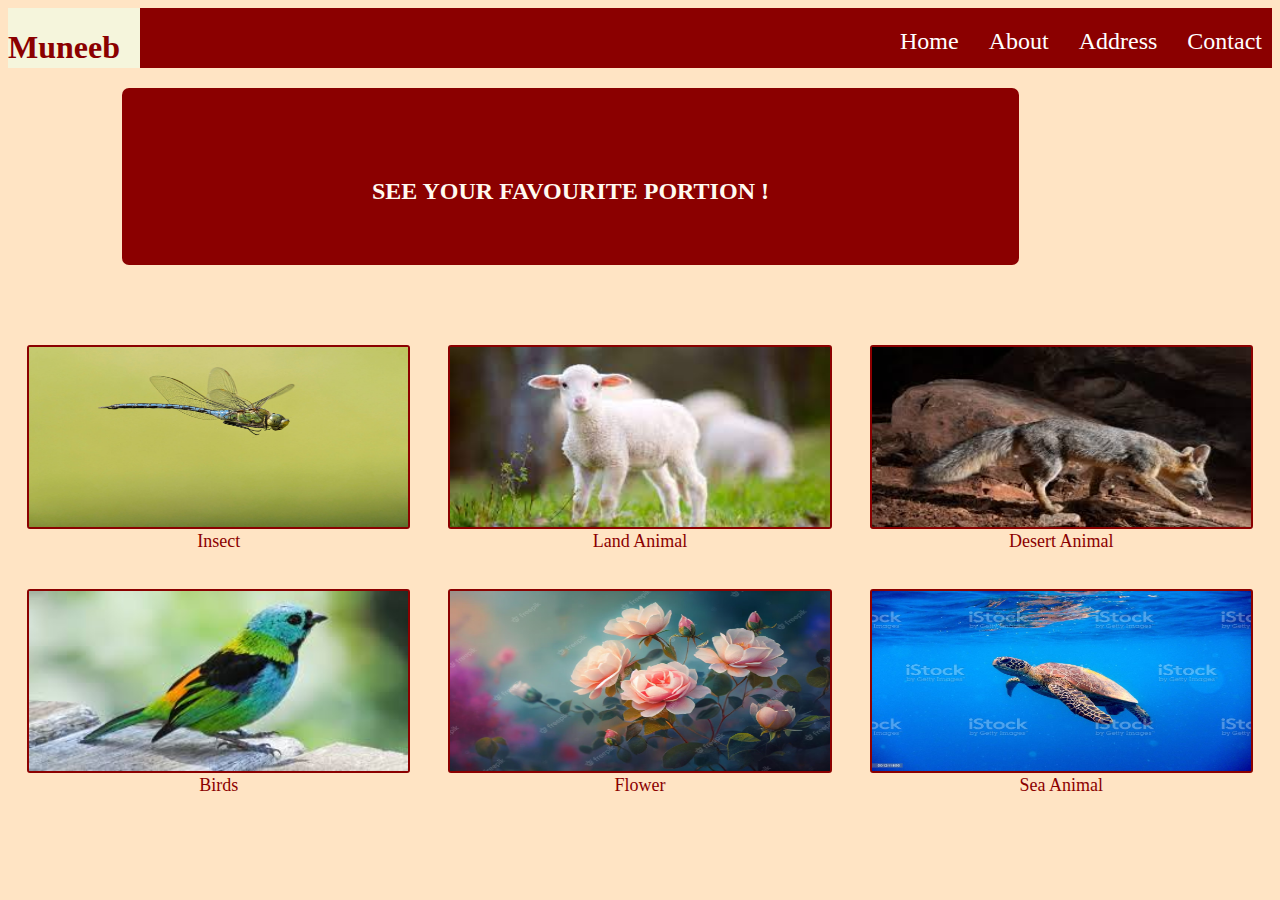
<file: Simple webpages/Animal portion/Index.html>
<!DOCTYPE html>
<html lang="en">
<head>
    <meta charset="UTF-8">
    <meta name="viewport" content="width=device-width, initial-scale=1.0">
    <title>Professional web</title>
    <link rel="stylesheet" href="./Index.css">
</head>
<body>

 <div id="navbar">
        
        <div id="nav_heading">
            <h1 >Muneeb</h1>
        </div>

    <nav class="nav_menu">

        <a href="#">Home</a>
        <a href="#">About</a>
        <a href="#">Address</a>
        <a href="#">Contact </a>

    </nav> 
 </div>   

<h2 id="images_heading">SEE YOUR FAVOURITE PORTION  !</h2>
    <div id="images_folder">
        <div class="image"><img src="./insect.jpg" ><a href="https://www.britannica.com/animal/insect" target="_blank">Insect</a></div>
        <div class="image"><img src="./animal.jpg" ><a href="https://www.google.com/imgres?imgurl=https%3A%2F%2Fcdn1.byjus.com%2Fwp-content%2Fuploads%2F2022%2F08%2FAnimals-Names-Explore-List-of-100-Names-in-English.png&tbnid=34xPyEAi0gwDaM&vet=12ahUKEwiluZW9tq6BAxXFmycCHcTgBacQMygAegQIARB0..i&imgrefurl=https%3A%2F%2Fbyjus.com%2Fenglish%2Fanimals-name%2F&docid=n1WkU10FRJcjlM&w=750&h=950&itg=1&q=animal&ved=2ahUKEwiluZW9tq6BAxXFmycCHcTgBacQMygAegQIARB0" target="_blank">Land Animal</a></div>
        <div class="image"><img src="./desert.jpg" ><a href="https://www.google.com/url?sa=i&url=https%3A%2F%2F7esl.com%2Fdesert-animals%2F&psig=AOvVaw3NoIRyuvlVT_Ga8rR1qx00&ust=1694929538534000&source=images&cd=vfe&opi=89978449&ved=0CBAQjRxqFwoTCKCb8dm2roEDFQAAAAAdAAAAABAE" target="_blank">Desert Animal</a></div>
        <div class="image"><img src="./birds.jpg" ><a href="https://www.google.com/imgres?imgurl=https%3A%2F%2Fmdc.mo.gov%2Fsites%2Fdefault%2Ffiles%2Fstyles%2Fcarousel%2Fpublic%2Fmdcd7%2Fmedia%2Fimages%2F2014%2F03%2Fpa2-04-2014.jpg%3Fh%3Ded80be45%26itok%3DROS0jacl&tbnid=f1dC3IdtHl6luM&vet=12ahUKEwjN-43ntq6BAxXgnCcCHVtzDjAQMygCegQIARB4..i&imgrefurl=https%3A%2F%2Fmdc.mo.gov%2Fwildlife%2Fbirds-7%2Fwhy-should-we-care-about-birds&docid=7DnWCIL3jLg1fM&w=1120&h=500&q=birds&ved=2ahUKEwjN-43ntq6BAxXgnCcCHVtzDjAQMygCegQIARB4" target="_blank">Birds</a></div>
        <div class="image"><img src="./flower.avif" ><a href="https://www.google.com/imgres?imgurl=https%3A%2F%2Fupload.wikimedia.org%2Fwikipedia%2Fcommons%2Fthumb%2Fa%2Fa5%2FFlower_poster_2.jpg%2F640px-Flower_poster_2.jpg&tbnid=hnfsUXrVjhKf4M&vet=12ahUKEwju7fX4tq6BAxVPUqQEHWKIChUQMygCegQIARB4..i&imgrefurl=https%3A%2F%2Fen.wikipedia.org%2Fwiki%2FFlower&docid=MqJ0o7Xjxwc15M&w=640&h=851&q=flower&ved=2ahUKEwju7fX4tq6BAxVPUqQEHWKIChUQMygCegQIARB4" target="_blank">Flower</a></div>
        <div class="image"><img src="./sea.jpg" ><a href="https://www.google.com/imgres?imgurl=https%3A%2F%2Fi0.wp.com%2Fonlymyenglish.com%2Fwp-content%2Fuploads%2F2020%2F11%2FSea-animals-Name-min.png%3Fresize%3D707%252C1000%26ssl%3D1&tbnid=UHn8c4Qo5tDP8M&vet=12ahUKEwj5tvqEt66BAxUtnCcCHSRzBc8QMygCegQIARB4..i&imgrefurl=https%3A%2F%2Fonlymyenglish.com%2Fsea-ocean-water-animals-name%2F&docid=BtEIiGi1xLKjXM&w=707&h=1000&itg=1&q=sea%20animals&ved=2ahUKEwj5tvqEt66BAxUtnCcCHSRzBc8QMygCegQIARB4" target="_blank">Sea Animal</a></div>
    </div>
</body>
</file>
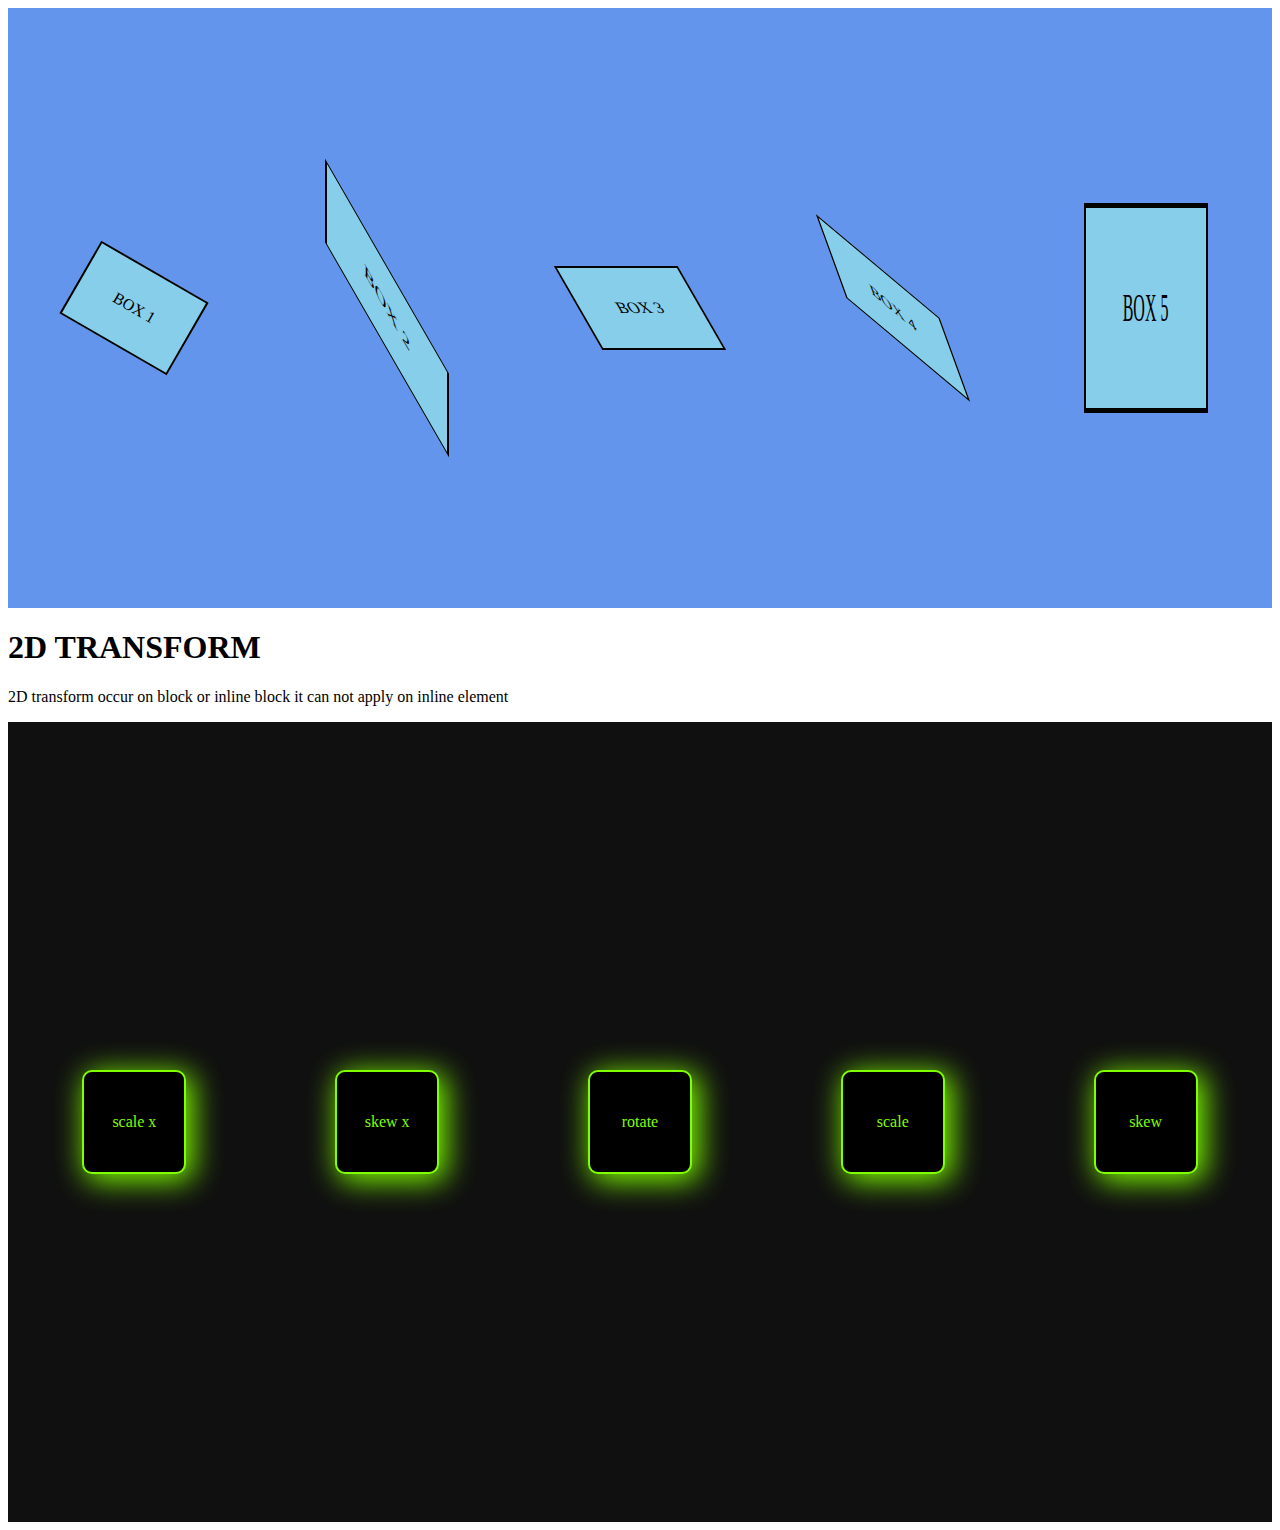
<file: 2D Annimatoin/2d.html>
<!DOCTYPE html>
<html lang="en">
<head>
    <meta charset="UTF-8">
    <meta name="viewport" content="width=device-width, initial-scale=1.0">
    <title>Document</title>
    <link rel="stylesheet" href="./2d.css">
</head>
<body>
     <div class="box">
    <div id="box1">BOX 1</div>
    <div id="box2">BOX 2</div>
    <div id="box3">BOX 3</div>
    <div id="box4">BOX 4</div>
    <div id="box5">BOX 5</div>
     </div>
     <h1>2D TRANSFORM</h1>
<p>2D transform occur on block or inline block it can not apply on inline element </p>
<div class="trans">
    <div id="box6">scale x</div>
    <div id="box7">skew x</div>
    <div id="box8">rotate</div>
    <div id="box9">scale</div>
    <div id="box10">skew</div>
</div>

</body>
</html>
</file>
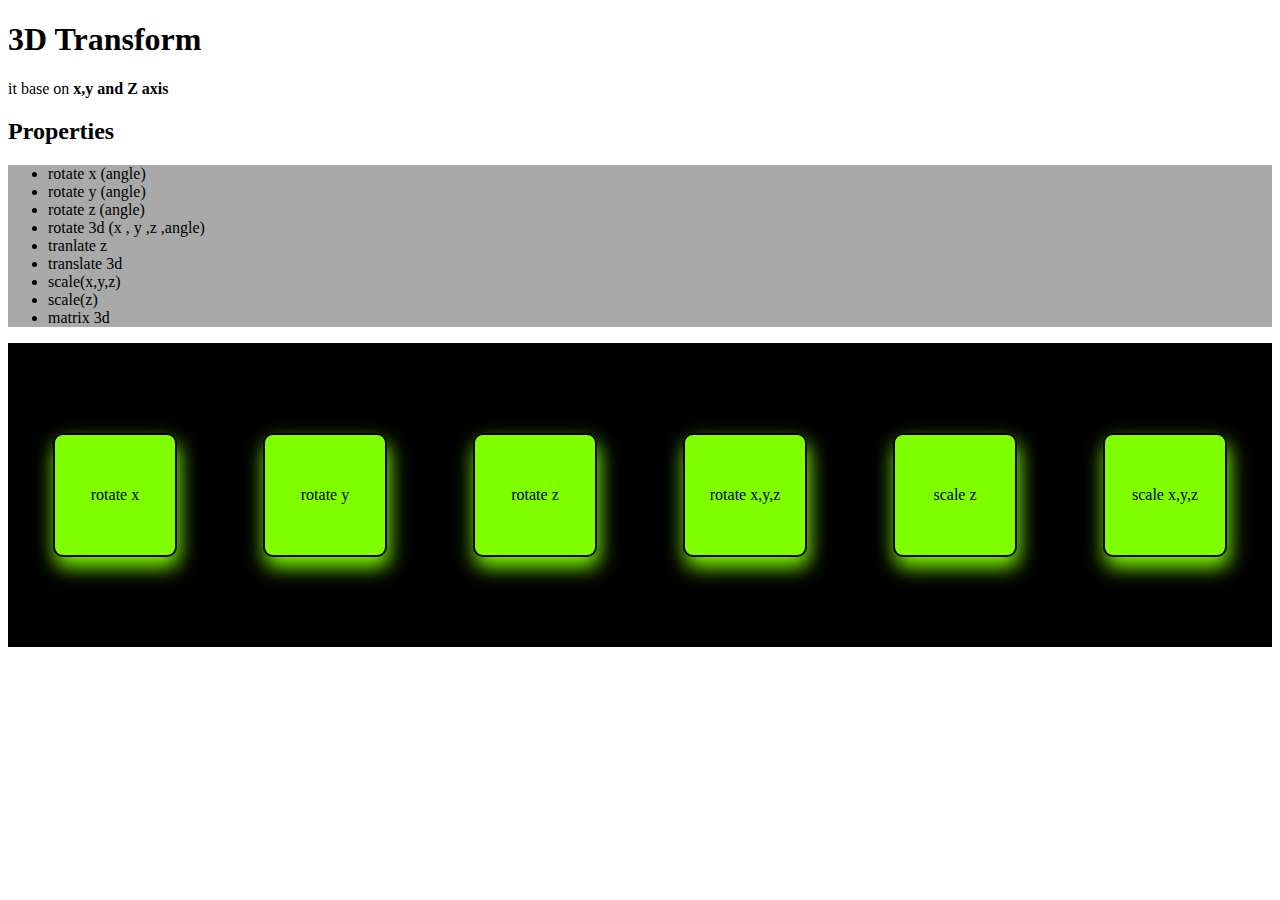
<file: 3D Annimatoin/3d.html>
<!DOCTYPE html>
<html lang="en">
<head>
    <meta charset="UTF-8">
    <meta name="viewport" content="width=device-width, initial-scale=1.0">
    <title>3d transform</title>
    <link rel="stylesheet" href="./3d.css">
</head>
<body>
    <h1>3D Transform</h1>
    <p>it base on <b>x,y and Z axis </b> </p>
    <h2>Properties</h2>
    <p><ul>
        <li>rotate x (angle)</li>
        <li>rotate y (angle)</li>
        <li>rotate z (angle)</li>
        <li>rotate 3d (x , y ,z ,angle)</li>
        <li>tranlate z</li>
        <li>translate 3d</li>
        <li>scale(x,y,z)</li>
        <li>scale(z)</li>
        <li>matrix 3d</li>
    </ul></p>
    
        <div class="bigbox">
            <div id="box1">rotate x</div>
            <div id="box2">rotate y</div>
            <div id="box3">rotate z</div>
            <div id="box4">rotate x,y,z</div>
            <div id="box5">scale z </div>
            <div id="box6">scale x,y,z</div>
            
        </div>
    
</body>
</html>
</file>
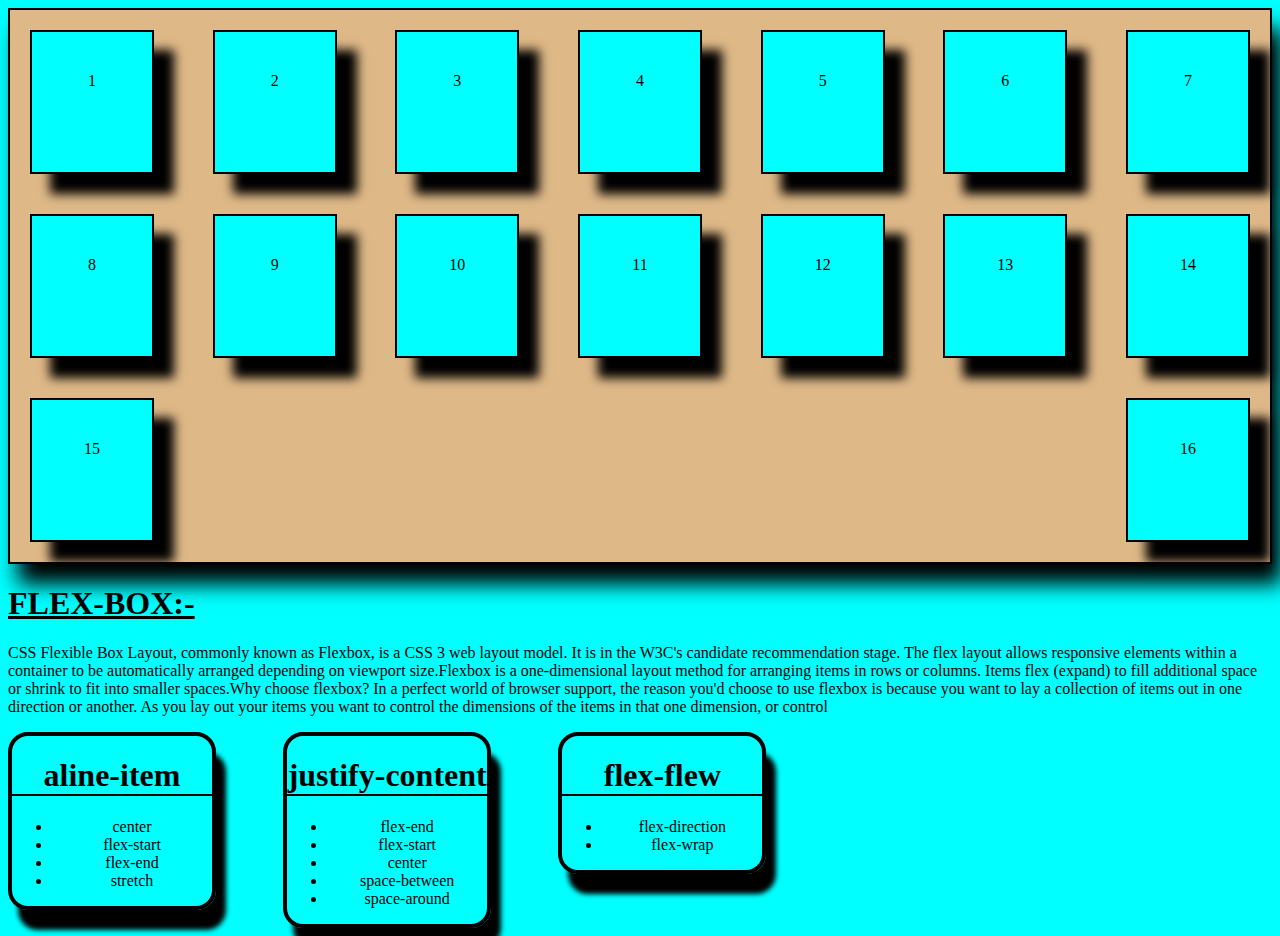
<file: Flex Box/FlexBox.html>
<!DOCTYPE html>
<html lang="en">
<head>
    <meta charset="UTF-8">
    <meta name="viewport" content="width=device-width, initial-scale=1.0">
    <title>Document</title>
    <link rel="stylesheet" href="./flexboxstyles.css">
</head>
<body>
   
    <div class="bigbox">
<div class="smallbox">1</div>
<div class="smallbox">2</div> 
<div class="smallbox">3</div> 
<div class="smallbox">4</div> 
<div class="smallbox">5</div> 
<div class="smallbox">6</div> 
<div class="smallbox">7</div> 
<div class="smallbox">8</div> 
<div class="smallbox">9</div> 
<div class="smallbox">10</div>
<div class="smallbox">11</div>
<div class="smallbox">12</div>
<div class="smallbox">13</div>
<div class="smallbox">14</div>
<div class="smallbox">15</div>
<div class="smallbox">16</div>
    </div>
    <h1><u>FLEX-BOX:-</u></h1>
    <p>
      CSS Flexible Box Layout, commonly known as Flexbox, is a CSS 3 web layout model. It is in 
      the W3C's candidate recommendation stage. The flex layout allows responsive elements within 
      a container to be automatically arranged depending on viewport size.Flexbox is a one-dimensional layout method for arranging items in rows or columns.
       Items flex (expand) to fill additional space or shrink to fit into smaller spaces.Why choose flexbox? In a perfect world of browser support, the reason you'd choose to use flexbox is because you want to lay a collection of items out in one direction or another. As you lay out your items you want to control the dimensions of the items in that one dimension, or control
    </p>
   <div class="section">
          
    <div class="properties">
           
      <h1>aline-item</h1>
   <ul>
    <li>center</li>
    <li>flex-start</li>
    <li>flex-end</li>
    <li>stretch</li>
   </ul>

    </div>

    <div class="properties">
       
      <h1>justify-content</h1>
 
 
      <ul>
        <li>flex-end</li>
        <li>flex-start</li>
        <li>center</li>
        <li>space-between</li>
        <li>space-around</li>
     </ul>
     </div>
    <div class="properties">
     <h1>flex-flew</h1>
     <ul>
      <li>flex-direction</li>
      <li>flex-wrap</li>
     </ul>
   </div>

    </body>
</html>
</file>
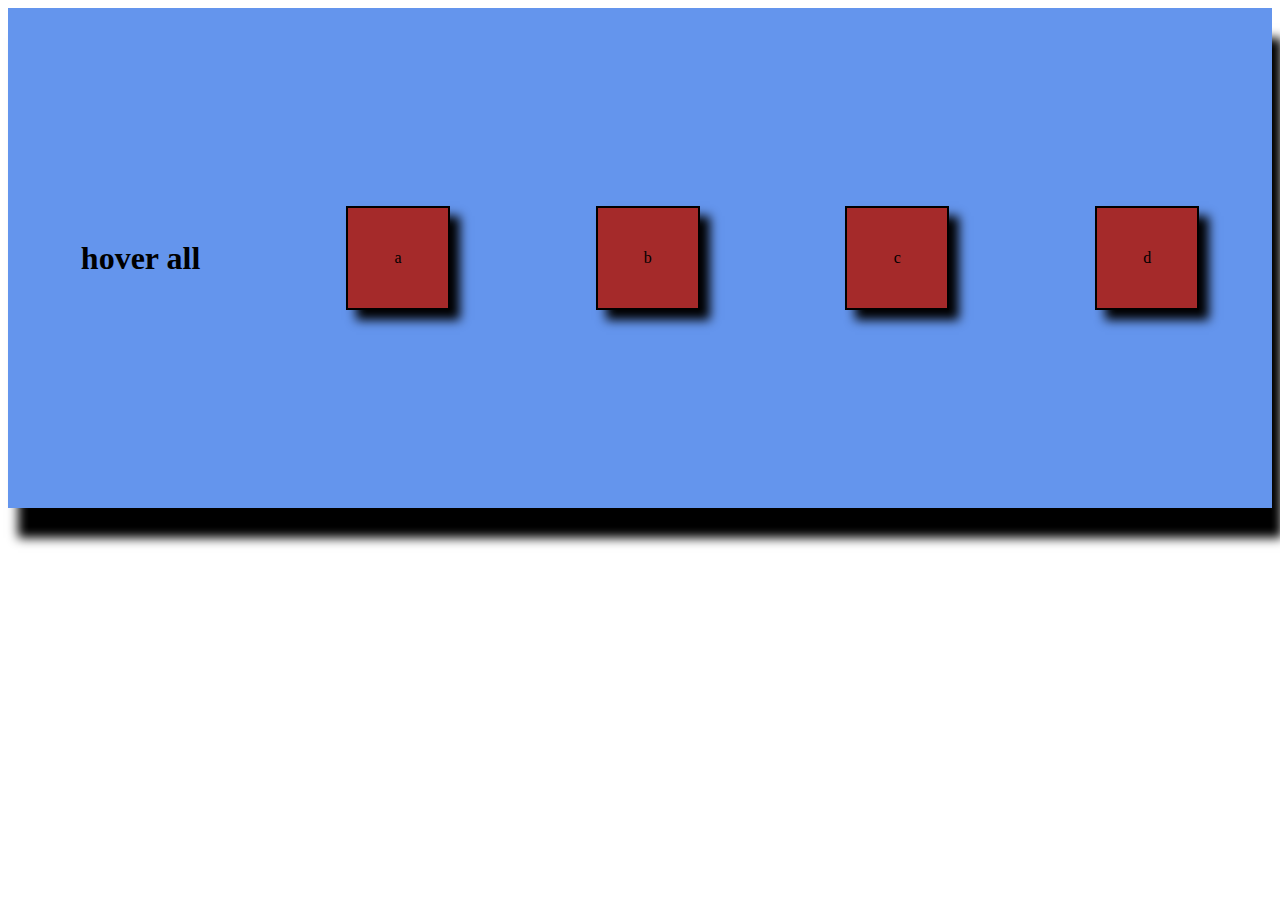
<file: Transition/transition.html>
<!DOCTYPE html>
<html lang="en">
<head>
    <meta charset="UTF-8">
    <meta name="viewport" content="width=device-width, initial-scale=1.0">
    <title>Transition</title>
    <link rel="stylesheet" href="./transition.css">
</head>
<body>
    <di class="box">
    <h1>hover all</h1>
        
        <div id="a">a</div>
        <div id="b">b</div>
        <div id="c">c</div>
        <div id="d">d</div>
    </div>
</body>
</html>
</file>
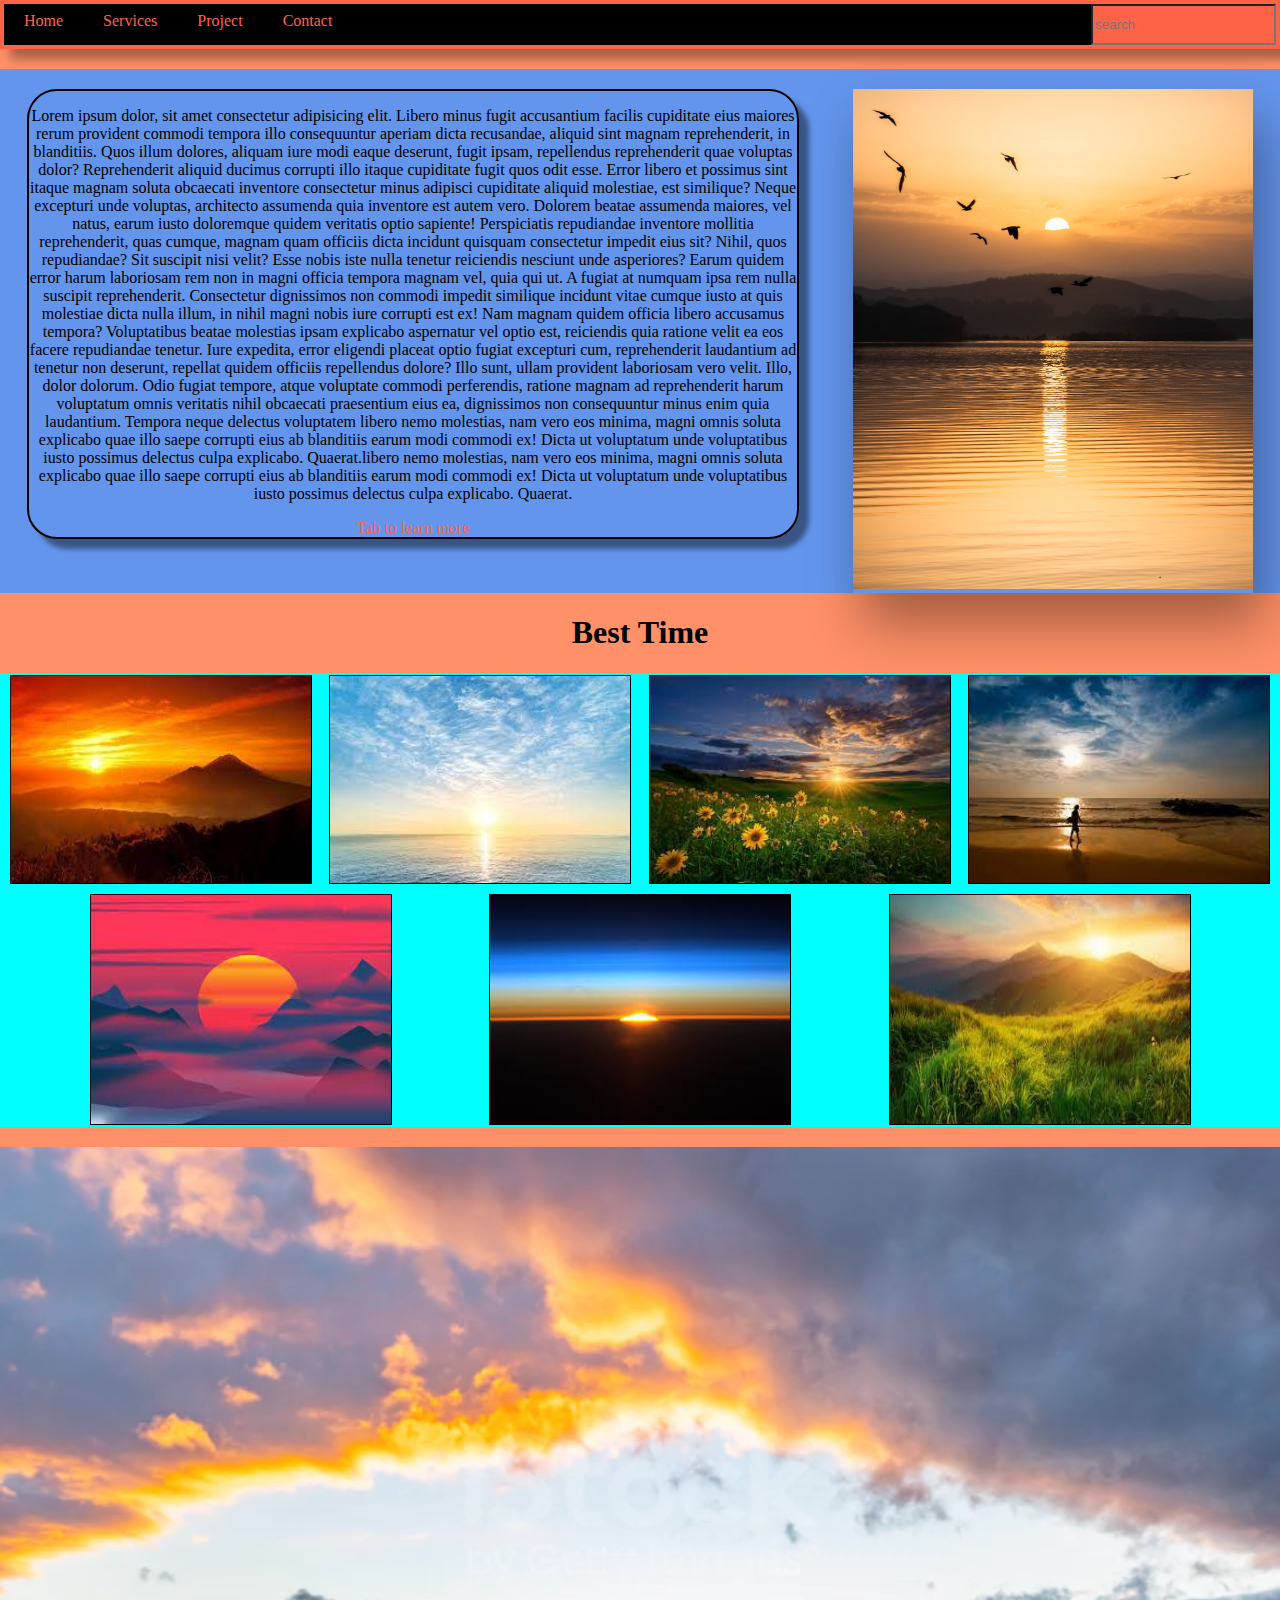
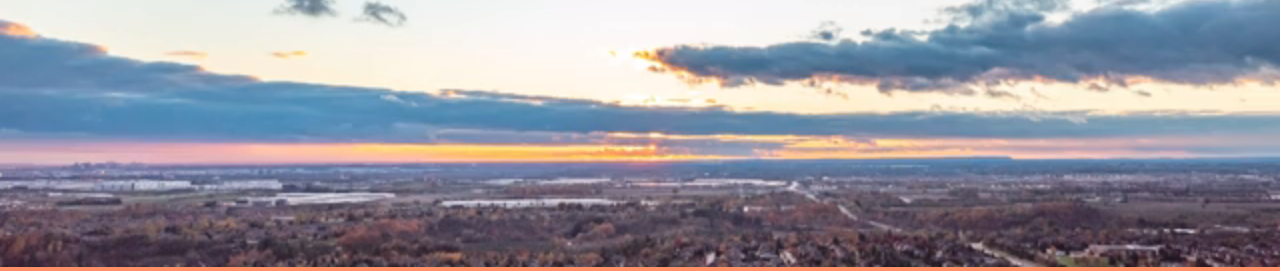
<file: Simple webpages/Sun Rise/simplweb.html>
<!DOCTYPE html>
<html lang="en">
<head>
    <meta charset="UTF-8">
    <meta name="viewport" content="width=device-width, initial-scale=1.0">
    <title>web site</title>
    <link rel="stylesheet" href="./simpleweb.css">
</head>
<body>
    
    <div class="nav">
        
      <ul>
        <li id=""><a href="">Home</a></li>
        <li><a href="">Services</a></li>
        <li><a href="c:\Users\a2z\Desktop\practice">Project</a></li>
        <li><a href="">Contact</a></li>
      </ul>
      <input  id="search"  placeholder="search" >
     </div>
     <div class="data">
          <div class="article"><p>Lorem ipsum dolor, sit amet consectetur adipisicing elit. Libero minus fugit accusantium facilis cupiditate eius maiores rerum provident commodi tempora illo consequuntur aperiam dicta recusandae, aliquid sint magnam reprehenderit, in blanditiis. Quos illum dolores, aliquam iure modi eaque deserunt, fugit ipsam, repellendus reprehenderit quae voluptas dolor? Reprehenderit aliquid ducimus corrupti illo itaque cupiditate fugit quos odit esse. Error libero et possimus sint itaque magnam soluta obcaecati inventore consectetur minus adipisci cupiditate aliquid molestiae, est similique? Neque excepturi unde voluptas, architecto assumenda quia inventore est autem vero. Dolorem beatae assumenda maiores, vel natus, earum iusto doloremque quidem veritatis optio sapiente! Perspiciatis repudiandae inventore mollitia reprehenderit, quas cumque, magnam quam officiis dicta incidunt quisquam consectetur impedit eius sit? Nihil, quos repudiandae? Sit suscipit nisi velit? Esse nobis iste nulla tenetur reiciendis nesciunt unde asperiores? Earum quidem error harum laboriosam rem non in magni officia tempora magnam vel, quia qui ut. A fugiat at numquam ipsa rem nulla suscipit reprehenderit. Consectetur dignissimos non commodi impedit similique incidunt vitae cumque iusto at quis molestiae dicta nulla illum, in nihil magni nobis iure corrupti est ex! Nam magnam quidem officia libero accusamus tempora? Voluptatibus beatae molestias ipsam explicabo aspernatur vel optio est, reiciendis quia ratione velit ea eos facere repudiandae tenetur. Iure expedita, error eligendi placeat optio fugiat excepturi cum, reprehenderit laudantium ad tenetur non deserunt, repellat quidem officiis repellendus dolore? Illo sunt, ullam provident laboriosam vero velit. Illo, dolor dolorum. Odio fugiat tempore, atque voluptate commodi perferendis, ratione magnam ad reprehenderit harum voluptatum omnis veritatis nihil obcaecati praesentium eius ea, dignissimos non consequuntur minus enim quia laudantium. Tempora neque delectus voluptatem libero nemo molestias, nam vero eos minima, magni omnis soluta explicabo quae illo saepe corrupti eius ab blanditiis earum modi commodi ex! Dicta ut voluptatum unde voluptatibus iusto possimus delectus culpa explicabo. Quaerat.libero nemo molestias, nam vero eos minima, magni omnis soluta explicabo quae illo saepe corrupti eius ab blanditiis earum modi commodi ex! Dicta ut voluptatum unde voluptatibus iusto possimus delectus culpa explicabo. Quaerat.</p>
          <a href="https://images.app.goo.gl/8ikcEgkPGaVHMM4E9" target="_blank">Tab to learn more</a></div>
          <div class="picture"><img src="./images/sunrise.jpg" alt=""width="400px" height="500px"></div>     
     </div>
     <h1 style="text-align: center;">Best Time</h1>
          <div class="kinds">
         <div class="times"><img src="./images/sun1.jpg" alt="image not found"></div>
         <div class="times"><img src="./images/sun2.jpg" alt="image not found"></div>
         <div class="times"><img src="./images/sun3.jpg" alt="image not found"></div>
         <div class="times"><img src="./images/sun4.jpg" alt="image not found"></div>
         <div class="times"><img src="./images/sun5.jpg" alt="image not found"></div>
         <div class="times"><img src="./images/sun6.jpg" alt="image not found"></div>
         <div class="times"><img src="./images/sun7.jpg" alt="image not found"></div>
        </div> 
        <div class="video">
     <video width="100%" autoplay loop muted plays-inline>
      <source src="./sunrisevideo.mp4" type="video/mp4">
     </video>
        </div>
</body>
</html>
</file>
<file: Simple webpages/Animal portion/Index.css>
body{
    background-color: bisque;
}
#navbar{
    display: flex;
    justify-content:space-between;
    background-color: darkred;
    height:60px;
    padding-right: 10px;
}

#nav_heading{
    background-color:beige;
    padding-right: 20px;
    color: darkred ;
}

.nav_menu{
    margin-top: 20px;
    display: flex;
    gap: 30px;
      
}


.nav_menu > a{
  text-decoration: none;
  font-size: x-large;
  color:white;
}

#images_heading{
    text-align: center;
    padding-top: 90px;
    background-color:darkred;
    color:floralwhite;
    font-family: cursive;
    padding-bottom: 60px;
    margin-left:9%;
    margin-right:20%;
    border-radius: 7px;

}

#images_folder{
    padding-top: 60px;
    display: flex;
    justify-content: space-around;
    flex-wrap: wrap;;
}

.image{
    margin-bottom: 60px;
    border: 2px solid darkred;
    border-radius: 3px;
    width:30%;
    height: 180px;
    text-align: center;
    
}

.image > a {
    text-decoration: none;
    color: darkred;
    font-size: large;
    font-family: Georgia, 'Times New Roman', Times, serif;
}
.image > img{
    width: 100%;
    height: 100%;
    object-fit:fill;
}
</file>
<file: 2D Annimatoin/2d.css>
.box
{
    background-color: cornflowerblue;
    height: 600px;
   display: flex;
   justify-content: space-around;
   align-items: center;

}
.box > div
{
    width: 120px;
    height: 80px;
    background-color: skyblue;
    border: 2px solid black;
    display: flex;
    align-items: center;
    justify-content: center;
}
#box1
{
    transform: rotate(30deg);
}
#box2
{
    transform: skewY(60deg);
}
#box3{
    transform: skewx(30deg);
}
#box4{
    transform: skew(20deg,40deg);
}
#box5{
    transform: scaley(2.5);
}
.trans
{
  background-color: rgba(0, 0, 0, 0.938);
  height: 800px;
  display: flex;
  justify-content: space-around;
  align-items: center;

}
.trans > div
{
     width: 100px;
     height: 100px;
     color: chartreuse;
     border: 2px solid chartreuse;
     border-radius: 10px;
     background-color: black;
     box-shadow: 5px 5px 30px 2px chartreuse;
    display: flex;
    align-items: center;
    justify-content: center;
     transition: transform 2s;
}
#box6:hover
{
    transform: scalex(2);

}

#box7:hover
{
    transform: skewx(20deg);

}

#box8:hover
{
    transform: rotate(360deg)

}

#box9:hover
{
    transform: scale(2,3)

}

#box10:hover
{
    transform: skew(20deg,20deg)

}
</file>
<file: 3D Annimatoin/3d.css>
ul
{
background-color: darkgray;
}
.bigbox
{
    background-color: black;
    height: 300px;
    display: flex;
    justify-content: space-around;
    align-items: center;
    border: 2px solid black;
}
.bigbox > div 
{ 

    width: 120px;
    height: 120px;
    display: flex;
    align-items: center;
    justify-content: center;
    background-color: chartreuse;
    box-shadow: 2px 10px 20px chartreuse;
    border: 2px solid black;
    border-radius: 10px;
    transition: all 2s;
}
#box1:hover
{
    transform: perspective(100px) rotateX(270deg) ;
}#box2:hover
{
    transform: perspective(100px) rotatey(270deg) ;
}#box3:hover
{
    transform: perspective(100px) rotatez(270deg) ;
}#box4:hover
{    
   
    transform: perspective(100px) rotate3d(1,1,1, 270deg);
}
#box5:hover
{
   transform: perspective(100px) scaleY(2);
}#box6:hover
{
    transform: perspective(100px) rotateX(20deg)rotateY(-60deg)scale3d(1,1,-4) ;
}
</file>
<file: Flex Box/flexboxstyles.css>
body
{
    background-color: aqua;
}
h1
{
  
}
p
{

}

.bigbox
{ 
     box-shadow: 10px 20px 20px black;
    background-color: burlywood;
    border: 2px solid black;
    display: flex;
    flex-wrap: wrap;
    justify-content: space-between;
}
.smallbox
{
  background-color: aqua;
  box-shadow: 20px 20px 10px black;
  display: flex;
  width: 120px;
  height: 100px;
  padding-top: 40px;
  margin:  20px;
  justify-content:center ;
  border: 2px solid black;
 }
 .section
 {
     width: 60%;
    height: 100%;
    display: flex;    
    justify-content: space-between;
    
}
 .properties
 {
border: 4px solid black;
box-shadow: 10px 20px 5px black ;
border-radius: 20px;
width: 200px;
height: 100%;
text-align: center;
 }
 .properties h1
 {
     border-bottom:2px black solid;
    
 }
</file>
<file: Transition/transition.css>
.box
{
   height: 500px ;
   background-color: cornflowerblue;
   justify-content: space-around;
   align-items: center;
   box-shadow: 10px 30px 10px  black;
   display:flex ;
}
.box > div
{
background-color: brown;
border: 2px solid black;
width: 100px;
height: 100px;
display: flex;
justify-content:space-evenly;
align-items: center;
box-shadow:10px 10px 10px  black;
transition: all 1s, 1s,1s;
}
#a:hover
{
  width: 120px;
  height: 120px;
  background-color: olive;
  border-radius: 80px;

}
#b:hover
{
   
  width: 120px;
  height: 120px;
  background-color: purple;
}

#c:hover
{
   
  width: 180px;
  height: 100px;
  background-color:chartreuse;
}
#d:hover
{
   
  width: 100px;
  height: 200px;
  background-color:crimson;
}
</file>
<file: Simple webpages/Sun Rise/simpleweb.css>
body {
  padding: 0%;
  margin: 0%;

  background-color: rgba(255, 68, 0, 0.596);
}
.nav {
  position: sticky;
  display: flex;
  background-color: black;
  justify-content: space-between;
  border: 4px solid tomato;
  box-shadow: 10px 10px 10px rgba(0, 0, 0, 0.342);
}
ul {
  padding: 0%;
  margin: 0%;
  list-style: none;
  display: flex;

  border-bottom: 1px solid black;
  height: 40px;
  justify-content: start;
}
li {
  padding-top: 8px;
  padding-right: 20px;
  padding-left: 20px;
}
a {
  text-decoration: none;
  color: tomato;
}
li a:hover {
  background-color: tomato;
  color: black;
}
input {
  background-color: tomato;
  color: black;
}
.data {
  display: flex;
  justify-content: space-around;
  background-color: cornflowerblue;
  margin-top: 20px;
}
.picture {
  margin-top: 20px;
  box-shadow: 10px 30px 50px rgba(0, 0, 0, 0.363);
}

.article {
  margin-top: 20px;
  width: 60%;
  height: 40%;
  border: 2px solid black;
  border-radius: 30px;
  box-shadow: 10px 10px 5px rgba(0, 0, 0, 0.432);
  text-align: center;
}
.kinds {
  display: flex;
  justify-content: space-evenly;
  flex-wrap: wrap;
  gap: 10px;
  
 
  background-color: aqua;
  padding: 2px;

}
.times {
  border: 1px solid black;
  width: 100%; /* Take full width of the container */
  max-width: 300px; /* Optional: Set a max width if you want to limit the size */
  height: auto; /* Allow height to scale proportionally */
  overflow: hidden; /* Hide overflow if images are larger */
}

.times img {
  width: 100%; /* Take full width of the .times div */
  height: 100%;
}

.video {
  margin-top: 20px;
}
</file>
